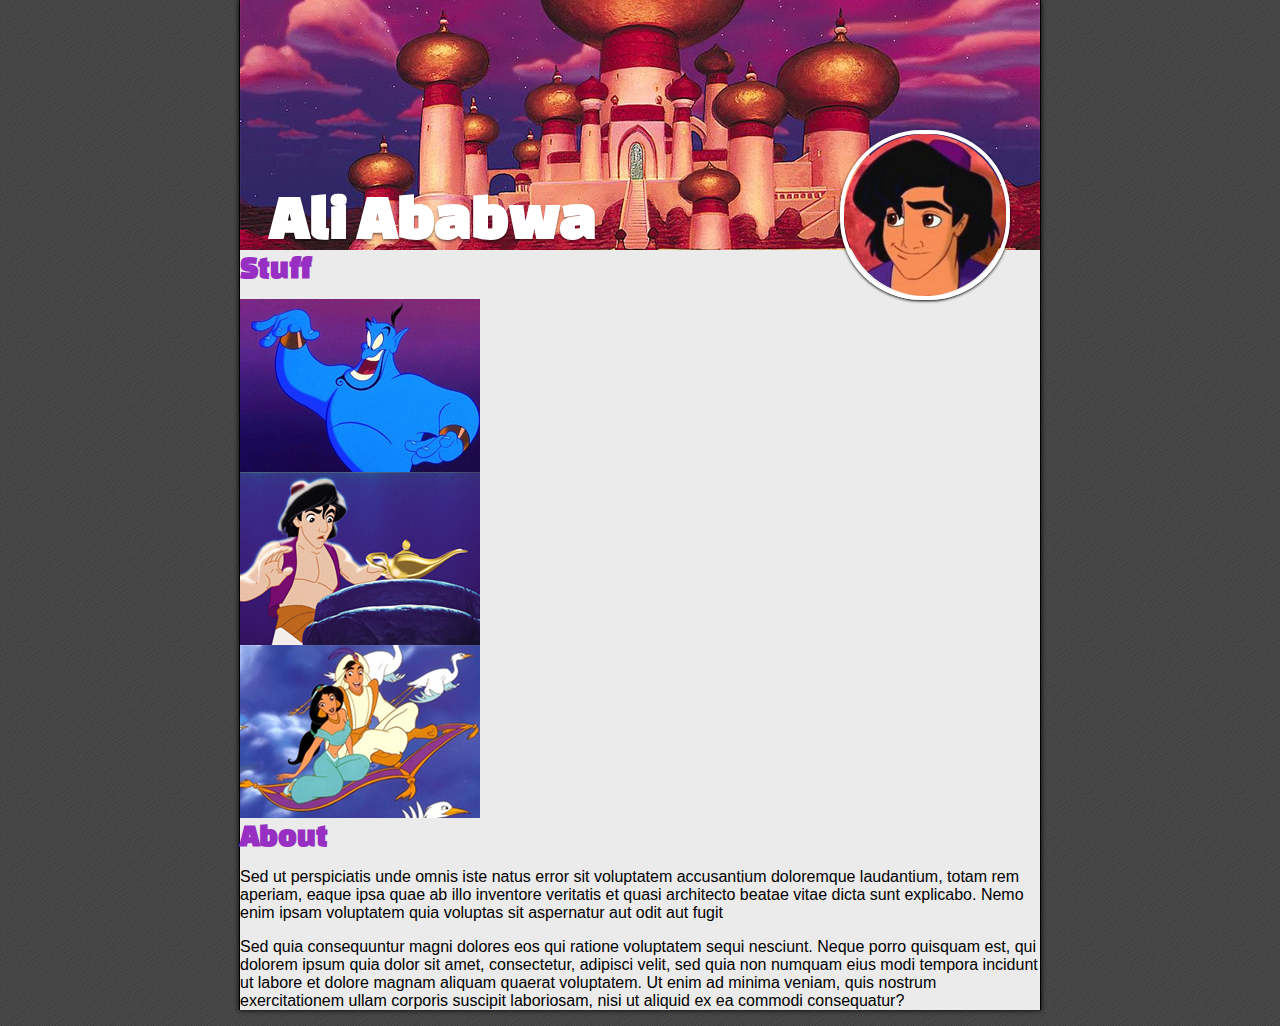
<file: stage-2/index.html>
<html>
<head>
  <title>Welcome to Agrabah!</title>
  <link href='http://fonts.googleapis.com/css?family=Changa+One' rel='stylesheet' type='text/css'>
  <link href='http://fonts.googleapis.com/css?family=Average+Sans' rel='stylesheet' type='text/css'>
  <link rel="stylesheet" type="text/css" href="stylesheets/normalize.css">
  <link rel="stylesheet" type="text/css" href="stylesheets/style.css">
</head>
<body>
  <div id="wrapper">
    <div id="header">
      <h1>Ali Ababwa</h1>
      <div id="profile" class="wiggler"><img src="images/aladdin.png"></div>
    </div>
    <div class="section clearfix">
      <h2>Stuff</h2>
      <div id="photos">
        <div class="photo"><img src="images/photo-1.png"></div>
        <div class="photo"><img src="images/photo-2.png"></div>
        <div class="photo"><img src="images/photo-3.png"></div>
        <div class="clear"></div>
      </div>
    </div>
    <div class="section">
      <h2>About</h2>
      <p>Sed ut perspiciatis unde omnis iste natus error sit voluptatem accusantium doloremque laudantium, totam rem aperiam, eaque ipsa quae ab illo inventore veritatis et quasi architecto beatae vitae dicta sunt explicabo. Nemo enim ipsam voluptatem quia voluptas sit aspernatur aut odit aut fugit</p>
      <p>Sed quia consequuntur magni dolores eos qui ratione voluptatem sequi nesciunt. Neque porro quisquam est, qui dolorem ipsum quia dolor sit amet, consectetur, adipisci velit, sed quia non numquam eius modi tempora incidunt ut labore et dolore magnam aliquam quaerat voluptatem. Ut enim ad minima veniam, quis nostrum exercitationem ullam corporis suscipit laboriosam, nisi ut aliquid ex ea commodi consequatur?</p>
    </div>
  </div>
</body>
</html>
</file>
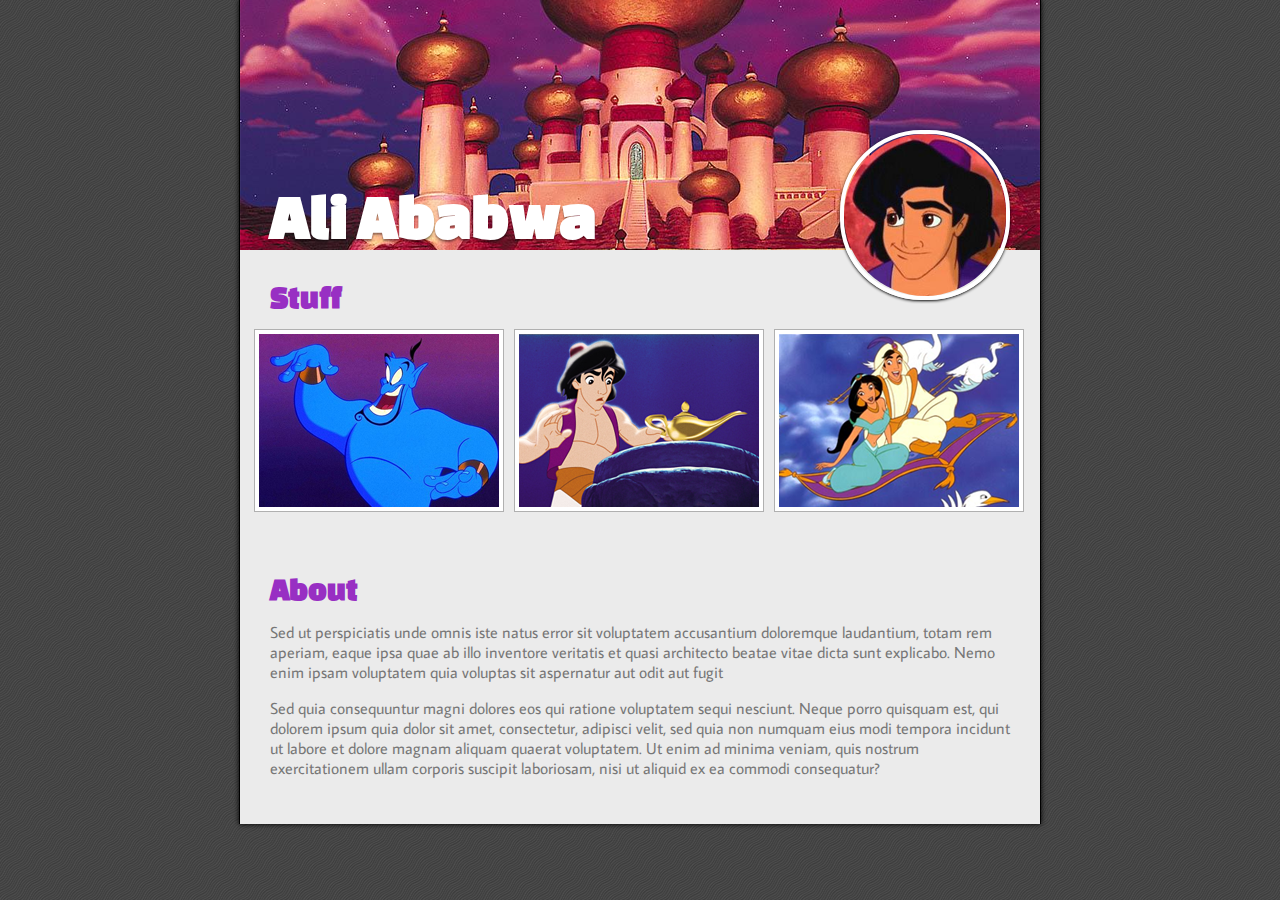
<file: stage-3/index.html>
<html>
<head>
  <title>Welcome to Agrabah!</title>
  <link href='http://fonts.googleapis.com/css?family=Changa+One' rel='stylesheet' type='text/css'>
  <link href='http://fonts.googleapis.com/css?family=Average+Sans' rel='stylesheet' type='text/css'>
  <link rel="stylesheet" type="text/css" href="stylesheets/normalize.css">
  <link rel="stylesheet" type="text/css" href="stylesheets/style.css">
</head>
<body>
  <div id="wrapper">
    <div id="header">
      <h1>Ali Ababwa</h1>
      <div id="profile" class="wiggler"><img src="images/aladdin.png"></div>
    </div>
    <div class="section">
      <h2>Stuff</h2>
      <div id="photos">
        <div class="photo"><img src="images/photo-1.png"></div>
        <div class="photo"><img src="images/photo-2.png"></div>
        <div class="photo"><img src="images/photo-3.png"></div>
        <div class="clear"></div>
      </div>
    </div>
    <div class="section">
      <h2>About</h2>
      <p>Sed ut perspiciatis unde omnis iste natus error sit voluptatem accusantium doloremque laudantium, totam rem aperiam, eaque ipsa quae ab illo inventore veritatis et quasi architecto beatae vitae dicta sunt explicabo. Nemo enim ipsam voluptatem quia voluptas sit aspernatur aut odit aut fugit</p>
      <p>Sed quia consequuntur magni dolores eos qui ratione voluptatem sequi nesciunt. Neque porro quisquam est, qui dolorem ipsum quia dolor sit amet, consectetur, adipisci velit, sed quia non numquam eius modi tempora incidunt ut labore et dolore magnam aliquam quaerat voluptatem. Ut enim ad minima veniam, quis nostrum exercitationem ullam corporis suscipit laboriosam, nisi ut aliquid ex ea commodi consequatur?</p>
    </div>
  </div>
</body>
</html>
</file>
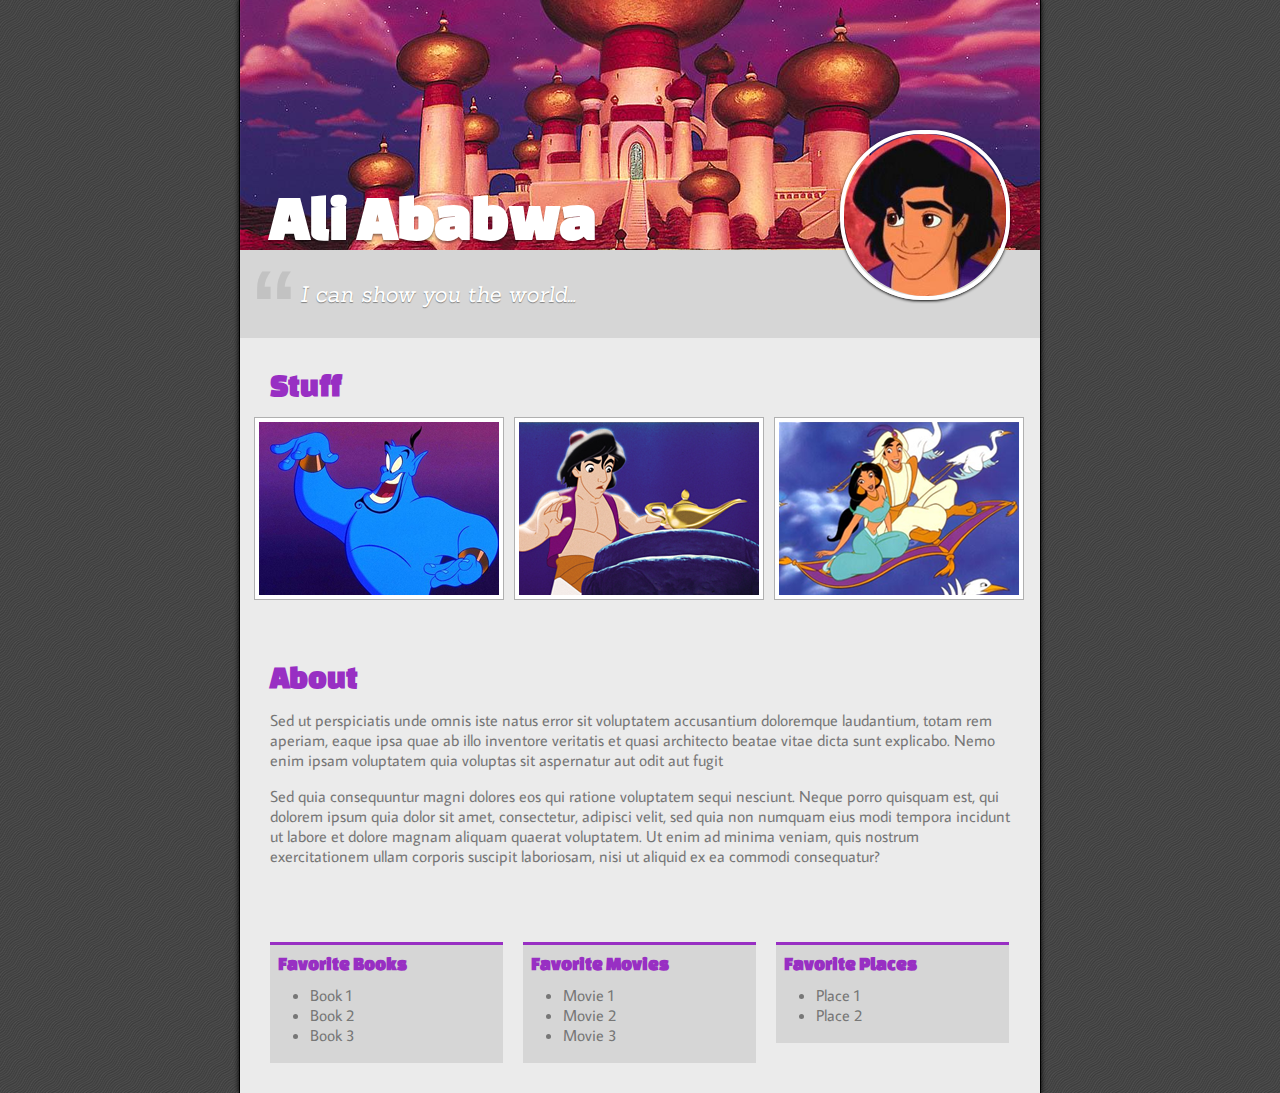
<file: stage-4/index.html>
<html>
<head>
  <title>Welcome to Agrabah!</title>
  <link href='http://fonts.googleapis.com/css?family=Changa+One' rel='stylesheet' type='text/css'>
  <link href='http://fonts.googleapis.com/css?family=Sanchez:400italic,400' rel='stylesheet' type='text/css'>
  <link href='http://fonts.googleapis.com/css?family=Average+Sans' rel='stylesheet' type='text/css'>
  <style>
    body {
      margin: 0;
      padding: 0;
      background: url('waves.png');
      background-color: #4a4a4a;
    }
    #wrapper {
      width: 800px;
      margin: 0 auto;
      background-color: #ebebeb;
      border: 1px solid black;
      border-top: none;
      border-bottom: none;
      -webkit-box-shadow: 0px 0px 5px 0px rgba(0, 0, 0, 1);
      box-shadow:         0px 0px 5px 0px rgba(0, 0, 0, 1);
      position: relative;
    }
    #header {
      height: 250px;
      background: url('agrabah.png');
    }
    #header h1 {
      font-family: 'Changa One';
      color: #ffffff;
      font-size: 4em;
      margin: 0;
      position: relative;
      top: 183px;
      left: 30px;
      text-shadow: 0px 2px 2px rgba(0,0,0,0.4);
    }
    #header img {
      border-radius: 81px;
    }
    #header #profile {
      border-radius: 81px;
      border: 4px solid #fff;
      width: 162px;
      -webkit-box-shadow: 0px 1px 3px 0px rgba(0, 0, 0, 1);
      box-shadow:         0px 1px 3px 0px rgba(0, 0, 0, 1);
      position: absolute;
      left: 600px;
      top: 130px;
      z-index: 2;
    }
    #quote {
      background: #d6d6d6;
      position: relative;
      padding: 30px 60px;
    }
    #quote strong {
      font-family: Helvetica;
      font-size: 6em;
      color: #c2c2c2;
      position: absolute;
      top: 0px;
      left: 10px;
    }
    #quote p {
      font-family: 'Sanchez';
      font-style: italic;
      font-size: 1.4em;
      color: #fff;
      text-shadow: 0px 1px 1px rgba(0,0,0,0.4);
      margin: 0;
    }
    .section {
      padding: 30px;
    }
    .section h2 {
      font-family: 'Changa One';
      color: #982fc3;
      margin: 0 0 15px;
      font-size: 2em;
    }
    .section p, .section ul {
      font-family: 'Average Sans';
      color: #777;
    }
    #photos {
      margin: 0 -16px;
    }
    .photo {
      border: 1px solid #b0b0b0;
      width: 248px;
      float: left;
    }
    .photo + .photo {
      margin-left: 10px;
    }
    .photo img {
      border: 4px solid #fff;
    }
    .list-container {
      float: left;
      width: 233px;
      background-color: #d6d6d6;
      -webkit-transition: background-color 400ms linear;
      -moz-transition:    background-color 400ms linear;
      -o-transition:      background-color 400ms linear;
      -ms-transition:     background-color 400ms linear;
      transition:         background-color 400ms linear;
    }
    .list-container ul {
      margin: 4px 0 18px;
    }
    .list-container + .list-container {
      margin-left: 20px;
    }
    .list-container h3 {
      border-top: 3px solid #982fc3;
      margin: 0;
      padding: 8px;
      font-family: 'Changa One';
      font-size: 1.2em;
      color: #982fc3;
    }
    .list-container:hover {
      background-color: #fff;
    }
    .clearfix:after {
      content: ".";
      display: block;
      clear: both;
      visibility: hidden;
      line-height: 0;
      height: 0;
    }
    .clearfix {
      display: inline-block;
    }
    html[xmlns] .clearfix {
      display: block;
    }
    * html .clearfix {
      height: 1%;
    }
    /* safari and chrome */
    @-webkit-keyframes wiggle {
      0% {-webkit-transform:rotate(4deg);}
      50% {-webkit-transform:rotate(-4deg);}
      100% {-webkit-transform:rotate(4deg);}
    }
     
    /* firefox */
    @-moz-keyframes wiggle {
      0% {-moz-transform:rotate(4deg);}
      50% {-moz-transform:rotate(-4deg);}
      100% {-moz-transform:rotate(4deg);}
    }
     
    /* anyone brave enough to implement the ideal method */
    @keyframes wiggle {
      0% {transform:rotate(4deg);}
      50% {transform:rotate(-4deg);}
      100% {transform:rotate(4deg);}
    }
     
    .wiggler:hover {
      -webkit-animation: wiggle 0.5s infinite;
      -moz-animation: wiggle 0.5s infinite;
      animation: wiggle 0.5s infinite;
    }
  </style>
</head>
<body>
  <div id="wrapper">
    <div id="header">
      <h1>Ali Ababwa</h1>
      <div id="profile" class="wiggler"><img src="aladdin.png"></div>
    </div>
    <div id="quote">
      <strong>&ldquo;</strong>
      <p>I can show you the world&hellip;</p>
    </div>
    <div class="section clearfix">
      <h2>Stuff</h2>
      <div id="photos">
        <div class="photo"><img src="photo-1.png"></div>
        <div class="photo"><img src="photo-2.png"></div>
        <div class="photo"><img src="photo-3.png"></div>
      </div>
    </div>
    <div class="section">
      <h2>About</h2>
      <p>Sed ut perspiciatis unde omnis iste natus error sit voluptatem accusantium doloremque laudantium, totam rem aperiam, eaque ipsa quae ab illo inventore veritatis et quasi architecto beatae vitae dicta sunt explicabo. Nemo enim ipsam voluptatem quia voluptas sit aspernatur aut odit aut fugit</p>
      <p>Sed quia consequuntur magni dolores eos qui ratione voluptatem sequi nesciunt. Neque porro quisquam est, qui dolorem ipsum quia dolor sit amet, consectetur, adipisci velit, sed quia non numquam eius modi tempora incidunt ut labore et dolore magnam aliquam quaerat voluptatem. Ut enim ad minima veniam, quis nostrum exercitationem ullam corporis suscipit laboriosam, nisi ut aliquid ex ea commodi consequatur?</p>
    </div>
    <div class="section clearfix">
      <div class="list-container">
        <h3>Favorite Books</h3>
        <ul>
          <li>Book 1</li>
          <li>Book 2</li>
          <li>Book 3</li>
        </ul>
      </div>
      <div class="list-container">
        <h3>Favorite Movies</h3>
        <ul>
          <li>Movie 1</li>
          <li>Movie 2</li>
          <li>Movie 3</li>
        </ul>
      </div>
      <div class="list-container">
        <h3>Favorite Places</h3>
        <ul>
          <li>Place 1</li>
          <li>Place 2</li>
        </ul>
      </div>
    </div>
  </div>
</body>
</html>
</file>
<file: stage-2/stylesheets/style.css>
body {
  background: url('../images/waves.png');
  background-color: #4a4a4a;
}
#wrapper {
  width: 800px;
  margin: 0 auto;
  background-color: #ebebeb;
  border: 1px solid black;
  border-top: none;
  border-bottom: none;
  -webkit-box-shadow: 0px 0px 5px 0px rgba(0, 0, 0, 1);
  box-shadow:         0px 0px 5px 0px rgba(0, 0, 0, 1);
}
#header {
  height: 250px;
  background: url('../images/agrabah.png');
  position: relative;
}
#header h1 {
  font-family: 'Changa One';
  color: #ffffff;
  font-size: 4em;
  margin: 0px;
  position: absolute;
  bottom: 0px;
  left: 30px;
  text-shadow: 0px 2px 2px rgba(0,0,0,0.4);
}
#header #profile {
  position: absolute;
  right: 30px;
  bottom: -50px;
  -webkit-box-shadow: 0px 1px 3px 0px rgba(0, 0, 0, 1);
  box-shadow:         0px 1px 3px 0px rgba(0, 0, 0, 1);
  border-radius: 81px;
  border: 4px solid #fff;
  width: 162px;
}
#header img {
  border-radius: 81px;
}
.section h2 {
  font-family: 'Changa One';
  color: #982fc3;
  margin: 0 0 15px;
  font-size: 2em;
}
</file>
<file: stage-3/stylesheets/style.css>
body {
  background: url('../images/waves.png');
  background-color: #4a4a4a;
}
#wrapper {
  width: 800px;
  margin: 0 auto;
  background-color: #ebebeb;
  border: 1px solid black;
  border-top: none;
  border-bottom: none;
  -webkit-box-shadow: 0px 0px 5px 0px rgba(0, 0, 0, 1);
  box-shadow:         0px 0px 5px 0px rgba(0, 0, 0, 1);
}
#header {
  height: 250px;
  background: url('../images/agrabah.png');
  position: relative;
}
#header h1 {
  font-family: 'Changa One';
  color: #ffffff;
  font-size: 4em;
  margin: 0px;
  position: absolute;
  bottom: 0px;
  left: 30px;
  text-shadow: 0px 2px 2px rgba(0,0,0,0.4);
}
#header #profile {
  position: absolute;
  right: 30px;
  bottom: -50px;
  -webkit-box-shadow: 0px 1px 3px 0px rgba(0, 0, 0, 1);
  box-shadow:         0px 1px 3px 0px rgba(0, 0, 0, 1);
  border-radius: 81px;
  border: 4px solid #fff;
  width: 162px;
}
#header img {
  border-radius: 81px;
}
.section h2 {
  font-family: 'Changa One';
  color: #982fc3;
  margin: 0 0 15px;
  font-size: 2em;
}
.section {
  padding: 30px;
}
.section p, .section ul {
  font-family: 'Average Sans';
  color: #777;
}
#photos {
  margin: 0 -16px;
}
.photo {
  border: 1px solid #b0b0b0;
  width: 248px;
  float: left;
}
.photo + .photo {
  margin-left: 10px;
}
.photo img {
  border: 4px solid #fff;
}
.clear {
  clear: both;
}
</file>
